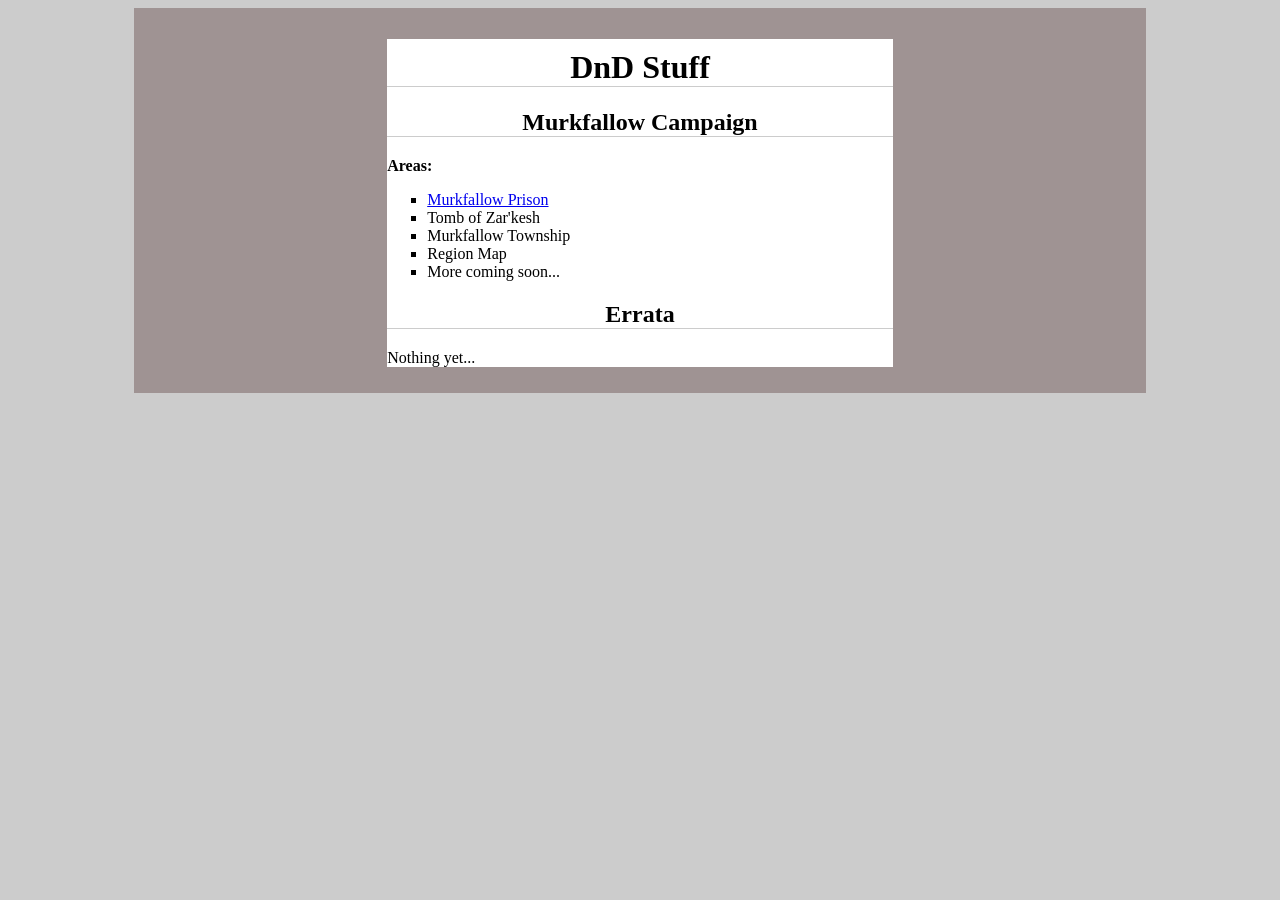
<file: dnd/index.html>
<!doctype html>
<html>
<head>
	<meta charset="utf-8">
	<link rel="stylesheet" href="styles/styles.css">
	<title>Red Steel DnD Stuff</title>
</head>

<body>
	
	<div id="background">
		<div class="wrapper">
		
		
		
			<div id="header">
				<h1>DnD Stuff</h1>

			</div><!-- #header -->

			<h2>Murkfallow Campaign</h2>
			<div id="body">
					<p style="font-weight: bold;">Areas:</p>
				
				<ul>
					<li><a href="murkfallow_prison.html">Murkfallow Prison</a></li>
					<li>Tomb of Zar'kesh</li>
					<li>Murkfallow Township</li>
					<li>Region Map</li>
					<li>More coming soon...</li>
				</ul>
			</div><!-- #body -->
			
			<h2>Errata</h2>
			<p>Nothing yet...</p>

			<div id="footer">
			<!--
	   			<a href="testpage.html" style="color: cyan;">Yeah this shit is poppin off the chain</a>
				<p class="legal">super poppin off the chain</p>  
			-->
			</div><!-- #footer -->
			
		
		</div><!-- .wrapper -->
	</div> <!-- #background -->
	
	
</body>
</html>
</file>
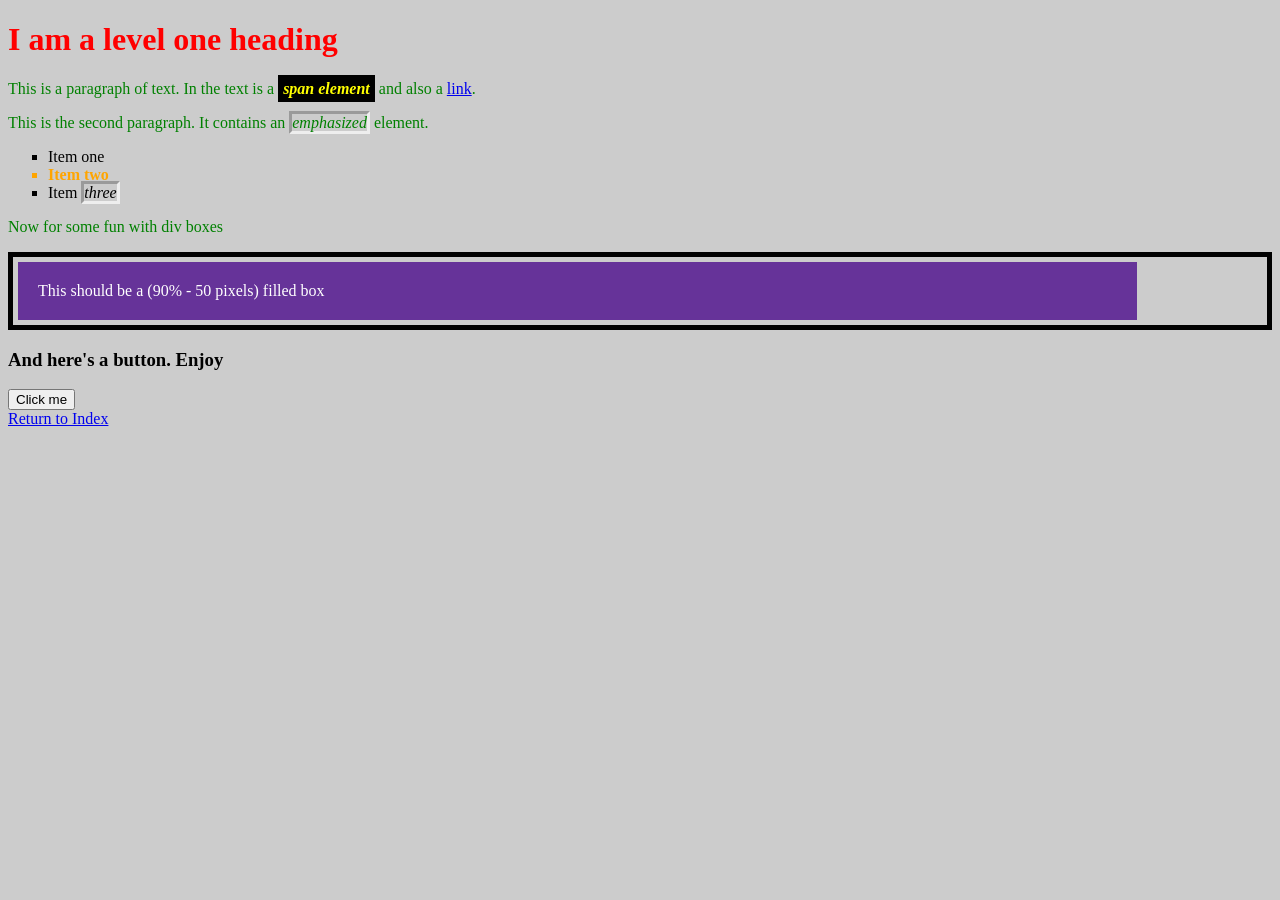
<file: dnd/testpage.html>
<!doctype html>
<html lang="en">
<head>
    <meta charset="utf-8">
    <link rel="stylesheet" href="styles/styles_test.css">
    <title>Getting started with CSS</title>
    <script src="scripts/testscript.js" defer></script>
</head>

<body>
    
    <h1>I am a level one heading</h1>

    <p>This is a paragraph of text. In the text is a <span class="special">span element</span> 
and also a <a href="http://example.com">link</a>.</p>

    <p>This is the second paragraph. It contains an <em>emphasized</em> element.</p>

    <ul>
        <li>Item one</li>
        <li class="special">Item two</li>
        <li>Item <em>three</em></li>
    </ul>


    <p>Now for some fun with div boxes</p>
    <div class="boxborder"><div class="box1">This should be a (90% - 50 pixels) filled box</div></div>

    <h3>And here's a button. Enjoy</h3>
    <button>Click me</button>

<footer>
    <a href="index.html">Return to Index</a>
</footer>

</body>

</html>
</file>
<file: dnd/styles/styles.css>
/* Main Style sheet */
/* Target classes with . prefix. ID's are targeted with #.
		There should only be unique ID's in the html. 
		Classes can reappear multiple time - hence the name.
		
		you can also target html elements themselves with just the tag. ie. "body" or "h1". this will target every element with that tag, regardless of class or id.
		
		css also reads from top to bottom. So items at the bottom can override items at the top. 
	
		*/
		
		body {
			background-color: #ccc;
		}
		
		#background {
			background-color:#9F9393;
			margin:0 auto; /* margin is the space added around the element from the edge pushing out -  this sets the margin of the top and bottom to 0px, and auto for the left and right. essentially we are centering this item */ 
			padding:10px 0; /* padding is the space added around the element from the edge pushing in */
			width:80%; /* values can be in percentages, pixels, pts, and ems.  recommend percentages for mobile considerations */
			height: 100%;
		}
		
		.wrapper {
			width:50%;
			margin:0 auto;
			background-color:#fff;
		}
		
		h1 {
			padding-top:10px;
			
		}
		
		
		h1, h2 {   /* you can target multiple things at once using a comma to separate */
			text-align: center;
			border-bottom:1px solid #ccc;
			
		}
		
		h3 {
			margin-top:25px;
		}
		
		#footer {
			background-color:#562E48;
			color:#fff; /* this is the color of the text */
		}
		
		
		#footer p { /* having a space between the targets is how you target children. so you target all p tags, but only p tags that are within the footer */
			font-weight: bold;
			
		}
		
		#footer p.legal { 	/* this is targeting the #footer, all p tags, but only with the .legal class */
			text-decoration: underline;
        }
        
        li {
            list-style-type: square;
		}
		
		a:hover {
			text-decoration: none;
		}
</file>
<file: dnd/styles/styles_test.css>
/*Test stylesheet for messing around*/

h1 {
    color: red;
}

p {
    color: green;
}

li {
    list-style-type: square;
}

.special {
    color: orange;
    font-weight: bold;
}

span.special {
    font-style: oblique;
    color: orchid;
}

body h1 + p .special {
    color: yellow;
    background-color: black;
    padding: 5px;
}

em {
    border: inset;
}

.boxborder {
    border: 5px solid black;
    /*transform: rotate(-5deg);*/
}

.box1 {
    margin: 5px;
    padding: 20px;
    width: calc(90% - 50px);
    background-color: rebeccapurple;
    color: white;
    
}


body {
    background-color: pink;
  }

  /* if the window is at least 30em wide, display grey background */
  @media (min-width: 30em) {
    body {
      background-color: #ccc;
    }
  }
</file>
